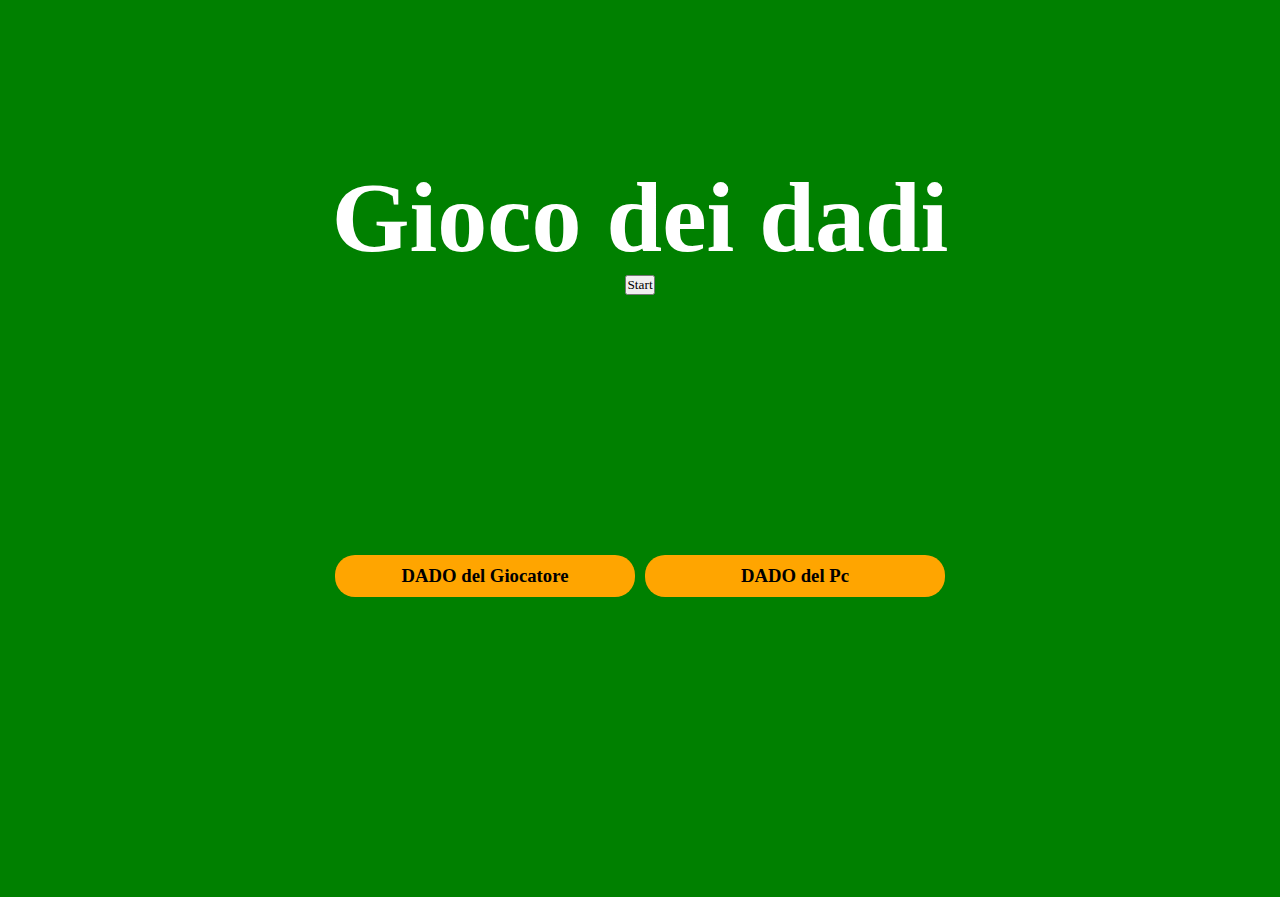
<file: js_Gioco-dei-dati/index.html>
<!DOCTYPE html>
<html lang="en">

<head>
    <meta charset="UTF-8">
    <meta http-equiv="X-UA-Compatible" content="IE=edge">
    <meta name="viewport" content="width=device-width, initial-scale=1.0">
    <title>gioco dei dadi</title>
    <!-- CSS only -->
    <link href="https://cdn.jsdelivr.net/npm/bootstrap@5.1.3/dist/css/bootstrap.min.css" rel="stylesheet"
        integrity="sha384-1BmE4kWBq78iYhFldvKuhfTAU6auU8tT94WrHftjDbrCEXSU1oBoqyl2QvZ6jIW3" crossorigin="anonymous">
    <link rel="stylesheet" href="https://cdnjs.cloudflare.com/ajax/libs/font-awesome/6.0.0/css/all.min.css"
        integrity="sha512-9usAa10IRO0HhonpyAIVpjrylPvoDwiPUiKdWk5t3PyolY1cOd4DSE0Ga+ri4AuTroPR5aQvXU9xC6qOPnzFeg=="
        crossorigin="anonymous" referrerpolicy="no-referrer" />
    <link rel="stylesheet" href="./asset/style.css">

</head>

<body>

    <div class="container_header">
        <h1>Gioco dei dadi</h1>
        <button type="button" class="btn btn-primary btn_hover" id="btn_start">Start</button>
    </div>
    <div class="container_main">
        <div class="box">
            <h3>DADO del Giocatore</h3>
            <div id="player"></div>
        </div>
        <div class="box">
            <h3>DADO del Pc</h3>
            <div id="pc"></div>
        </div>
    </div>
    <div class="container_main">
        <div class="" id="result"></div>
    </div>


    <script type="text/javascript" src="./asset/main.js"></script>

</body>

</html>
</file>
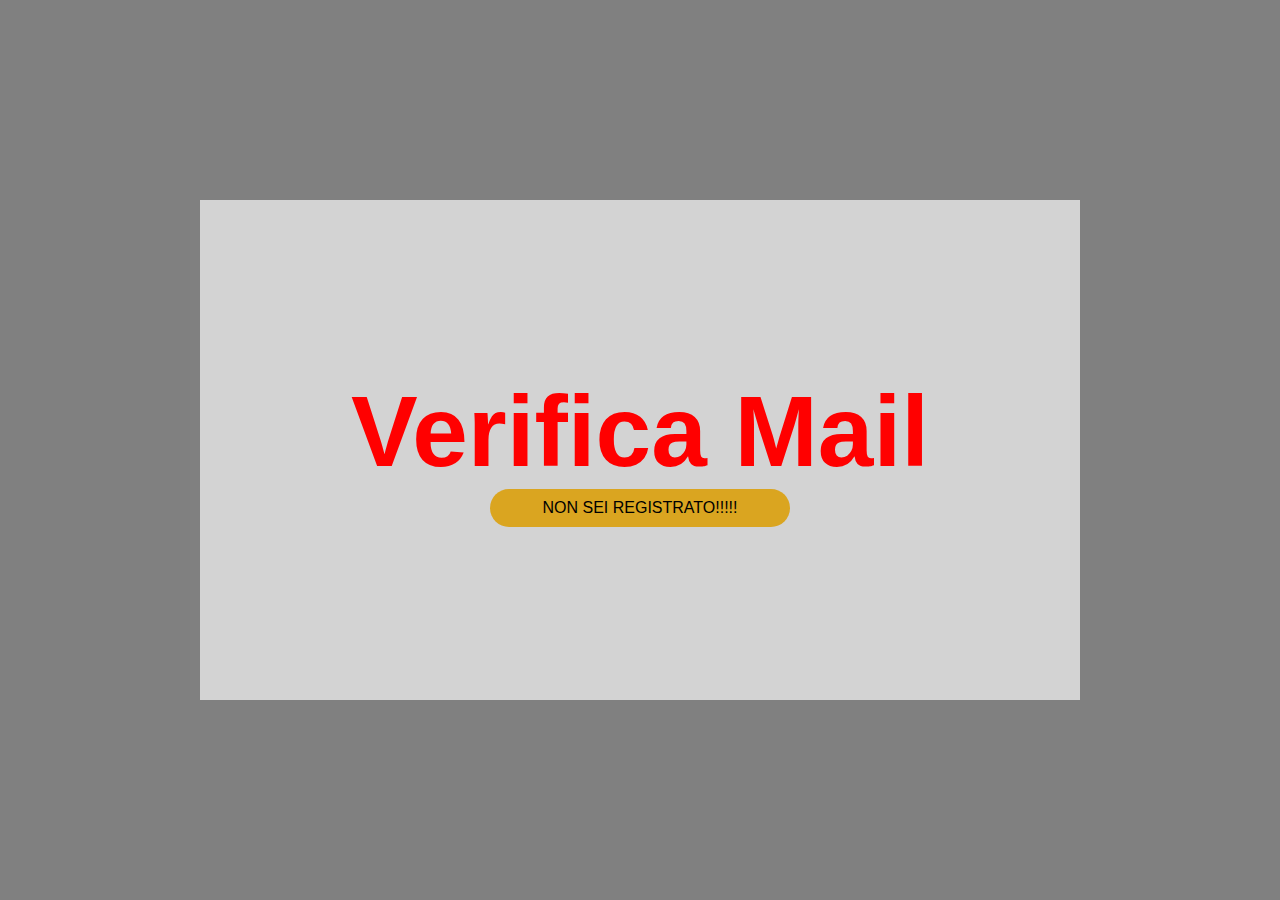
<file: js_Mail/index.html>
<!DOCTYPE html>
<html lang="en">
<head>
    <meta charset="UTF-8">
    <meta http-equiv="X-UA-Compatible" content="IE=edge">
    <meta name="viewport" content="width=device-width, initial-scale=1.0">
    <title>Mail</title>
    <!-- CSS only -->
    <link href="https://cdn.jsdelivr.net/npm/bootstrap@5.1.3/dist/css/bootstrap.min.css" rel="stylesheet" integrity="sha384-1BmE4kWBq78iYhFldvKuhfTAU6auU8tT94WrHftjDbrCEXSU1oBoqyl2QvZ6jIW3" crossorigin="anonymous">
    <link rel="stylesheet" href="https://cdnjs.cloudflare.com/ajax/libs/font-awesome/6.0.0/css/all.min.css" integrity="sha512-9usAa10IRO0HhonpyAIVpjrylPvoDwiPUiKdWk5t3PyolY1cOd4DSE0Ga+ri4AuTroPR5aQvXU9xC6qOPnzFeg==" crossorigin="anonymous" referrerpolicy="no-referrer" />
    <link rel="stylesheet" href="./asset/style.css">

</head>
<body>

    <div class="container_grande">
        <h1>Verifica Mail</h1>
        <div class="box">
            <div id="risposta_in_uscita">

            </div>
        </div>

    </div>


    <script type="text/javascript" src="./asset/main.js" ></script>

</body>
</html>
</file>
<file: js_Gioco-dei-dati/asset/style.css>
* {
    box-sizing: border-box;
    margin: 0;
    padding: 0;
    font-family: 'Times New Roman', Times, serif
}

body {
    height: 100vh;
}

.container_header {
    background-color: green;
    /* text-align: center; */
    color: white;
    padding: 160px 0;
    display: flex;
    flex-direction: column;
    justify-content: center;
    align-items: center;
}

h1 {
    font-size: 100px;
}

.btn_hover:hover {
    transform: scale(1.1);
}

.container_main {
    background-color: green;
    text-align: center;
    color: white;
    padding: 100px 0;
    display: flex;
    flex-direction: row;
    justify-content: center;
    align-items: center;
}

.box {
    background-color: orange;
    color: black;
    width: 300px;
    text-align: center;
    border-radius: 20px;
    padding: 10px 5px;
    margin: 0 5px;
}
</file>
<file: js_Mail/asset/style.css>
* {
    box-sizing: border-box;
    margin: 0;
    padding: 0;
    font-family: Verdana, Geneva, Tahoma, sans-serif;
}

.container_grande {
    background-color: lightgrey;
    text-align: center;
    height: 100vh;
    color: red;
    padding: 50px 0;
    display: flex;
    flex-direction: column;
    justify-content: center;
    align-items: center;
    border: 200px solid grey;
}

h1 {
    font-size: 100px;
}

.box {
    background-color: goldenrod;
    color: black;
    width: 300px;
    text-align: center;
    border-radius: 20px;
    padding: 10px 5px;
}
</file>
